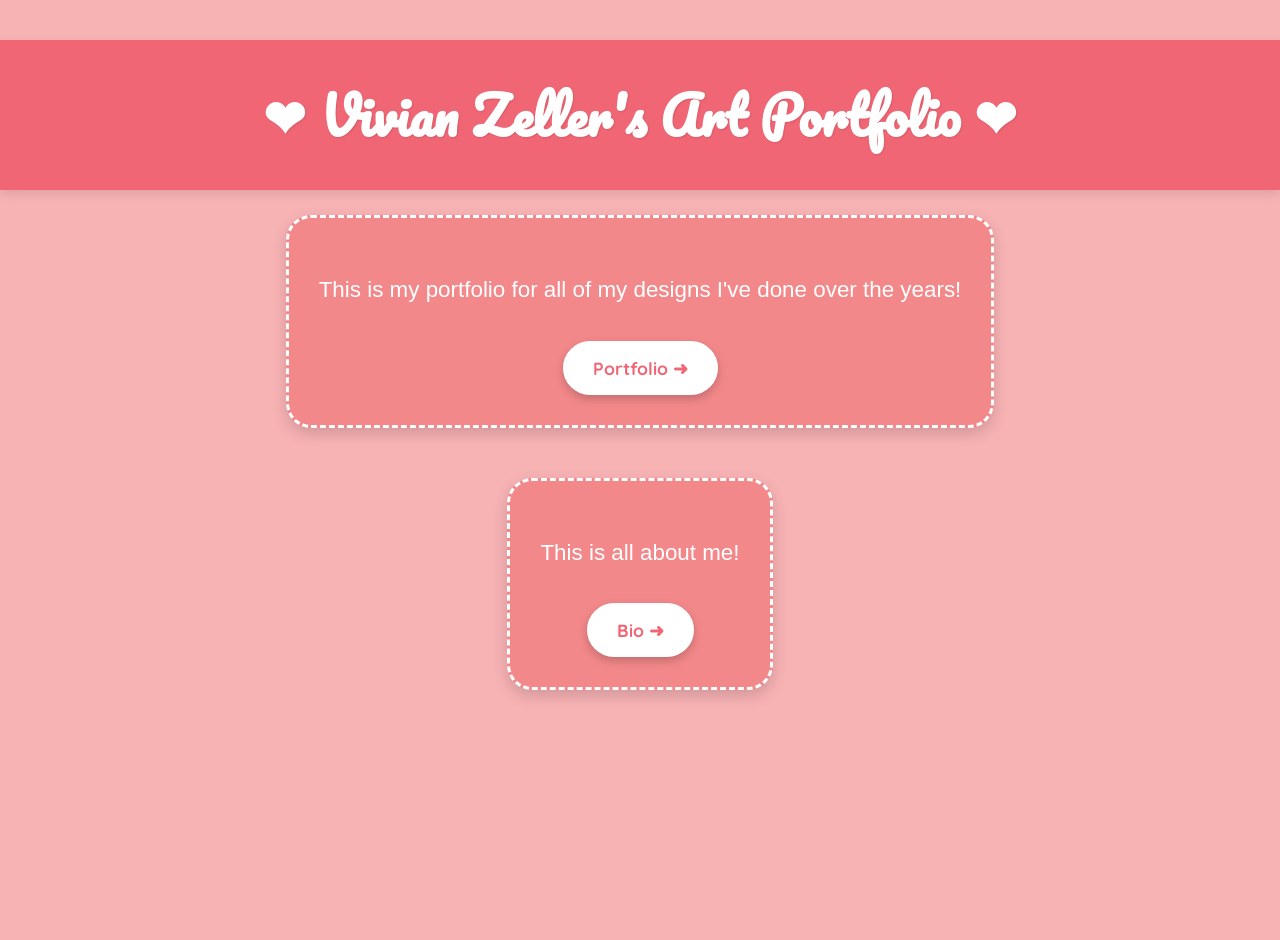
<file: index.html>
<!DOCTYPE html>
<html lang="en">
<head>
  <meta charset="UTF-8">
  <title>Welcome to my Portfolio</title>
  <link href="https://fonts.googleapis.com/css2?family=Pacifico&family=Quicksand:wght@400;600&display=swap" rel="stylesheet">
  <style>
    body {
      margin: 0;
      font-family: 'Bubblegum', sans-serif;
      background-color: #f7b2b4;
      color: #ffffff;
      display: flex;
      flex-direction: column;
      align-items: center;
      justify-content: flex-start;
      min-height: 100vh;
      padding-top: 40px;
    }

    header {
      background-color: #f06674;
      width: 100%;
      text-align: center;
      padding: 30px 0;
      box-shadow: 0 4px 10px rgba(0,0,0,0.1);
    }

    header h1 {
      font-family: 'Pacifico', cursive;
      font-size: 3.2rem;
      margin: 0;
      color: white;
      text-shadow: 1px 1px 2px rgba(0,0,0,0.1);
    }

    .content {
      text-align: center;
      padding: 30px;
      max-width: 650px;
      background-color: #f3888a;
      border: 3px dashed white;
      border-radius: 25px;
      margin: 25px;
      box-shadow: 0 6px 15px rgba(0,0,0,0.15);
    }

    .content p {
      font-size: 1.4rem;
      line-height: 1.8;
      margin-bottom: 20px;
    }

    .cute-button {
      margin-top: 10px;
      background-color: #fff;
      border: 2px solid #ffffff;
      color: #f06674;
      padding: 14px 28px;
      font-size: 1.1rem;
      font-weight: bold;
      border-radius: 30px;
      cursor: pointer;
      box-shadow: 0 4px 10px rgba(0,0,0,0.2);
      transition: all 0.3s ease;
      font-family: 'Quicksand', sans-serif;
    }

    .cute-button:hover {
      background-color: #f06674;
      color: white;
      transform: scale(1.05);
    }
  </style>
</head>
<body>

  <header>
    <h1> ❤︎ Vivian Zeller's Art Portfolio ❤︎ </h1>
  </header> 

  <div class="content">
    <p>This is my portfolio for all of my designs I've done over the years!</p>
    <button class="cute-button" onclick="window.location.href='page2.html'">Portfolio ➜</button>
  </div>

  <div class="content">
    <p>This is all about me!</p>
    <button class="cute-button" onclick="window.location.href='About Me.html'">Bio ➜</button>
  </div>

</body>
</html>
</file>
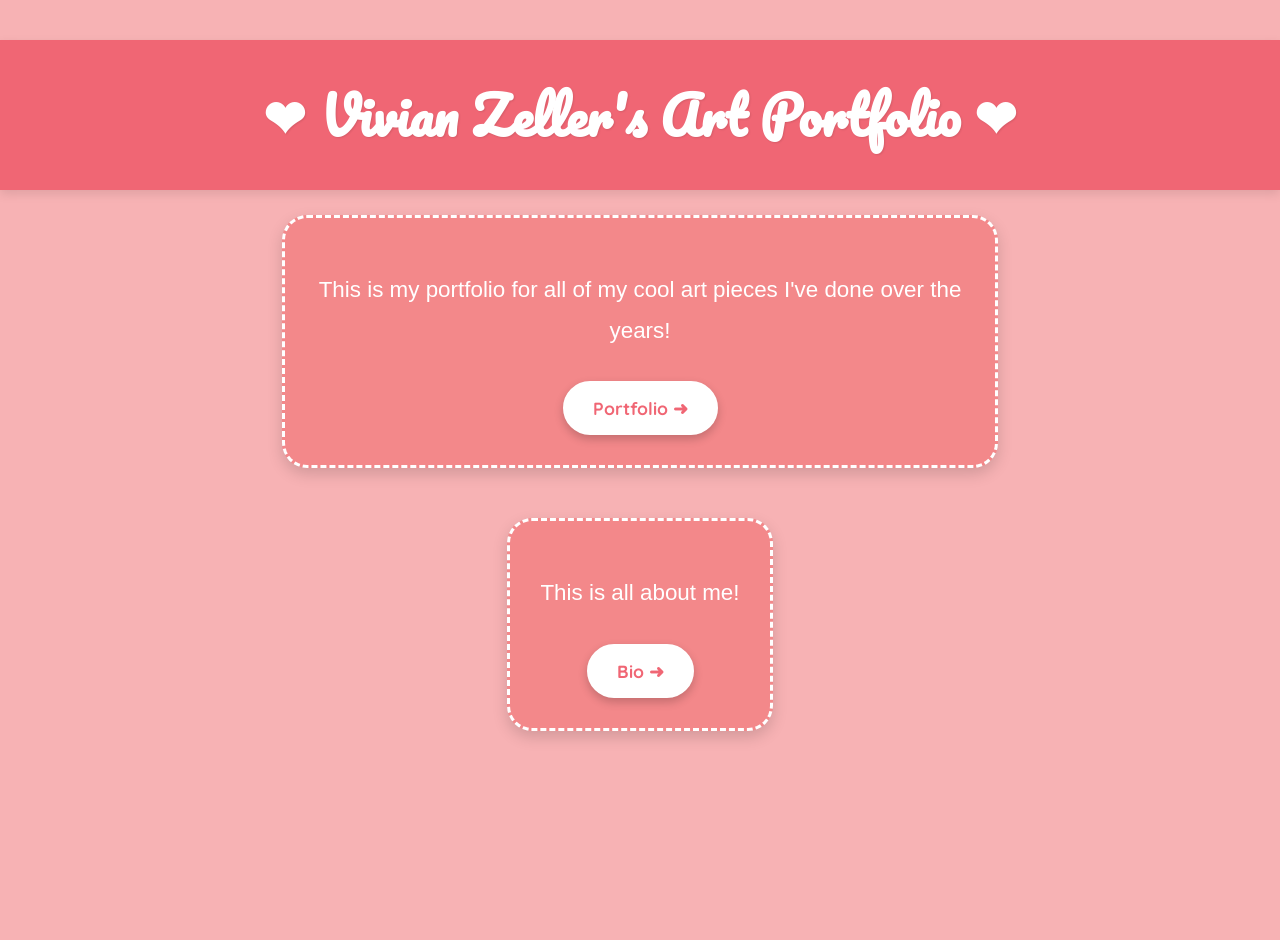
<file: Art Portfolio.html>
<!DOCTYPE html>
<html lang="en">
<head>
  <meta charset="UTF-8">
  <title>Welcome to my Portfolio</title>
  <link href="https://fonts.googleapis.com/css2?family=Pacifico&family=Quicksand:wght@400;600&display=swap" rel="stylesheet">
  <style>
    body {
      margin: 0;
      font-family: 'Bubblegum', sans-serif;
      background-color: #f7b2b4;
      color: #ffffff;
      display: flex;
      flex-direction: column;
      align-items: center;
      justify-content: flex-start;
      min-height: 100vh;
      padding-top: 40px;
    }

    header {
      background-color: #f06674;
      width: 100%;
      text-align: center;
      padding: 30px 0;
      box-shadow: 0 4px 10px rgba(0,0,0,0.1);
    }

    header h1 {
      font-family: 'Pacifico', cursive;
      font-size: 3.2rem;
      margin: 0;
      color: white;
      text-shadow: 1px 1px 2px rgba(0,0,0,0.1);
    }

    .content {
      text-align: center;
      padding: 30px;
      max-width: 650px;
      background-color: #f3888a;
      border: 3px dashed white;
      border-radius: 25px;
      margin: 25px;
      box-shadow: 0 6px 15px rgba(0,0,0,0.15);
    }

    .content p {
      font-size: 1.4rem;
      line-height: 1.8;
      margin-bottom: 20px;
    }

    .cute-button {
      margin-top: 10px;
      background-color: #fff;
      border: 2px solid #ffffff;
      color: #f06674;
      padding: 14px 28px;
      font-size: 1.1rem;
      font-weight: bold;
      border-radius: 30px;
      cursor: pointer;
      box-shadow: 0 4px 10px rgba(0,0,0,0.2);
      transition: all 0.3s ease;
      font-family: 'Quicksand', sans-serif;
    }

    .cute-button:hover {
      background-color: #f06674;
      color: white;
      transform: scale(1.05);
    }
  </style>
</head>
<body>

  <header>
    <h1> ❤︎ Vivian Zeller's Art Portfolio ❤︎ </h1>
  </header> 

  <div class="content">
    <p>This is my portfolio for all of my cool art pieces I've done over the years!</p>
    <button class="cute-button" onclick="window.location.href='page2.html'">Portfolio ➜</button>
  </div>

  <div class="content">
    <p>This is all about me!</p>
    <button class="cute-button" onclick="window.location.href='About Me.html'">Bio ➜</button>
  </div>

</body>
</html>
</file>
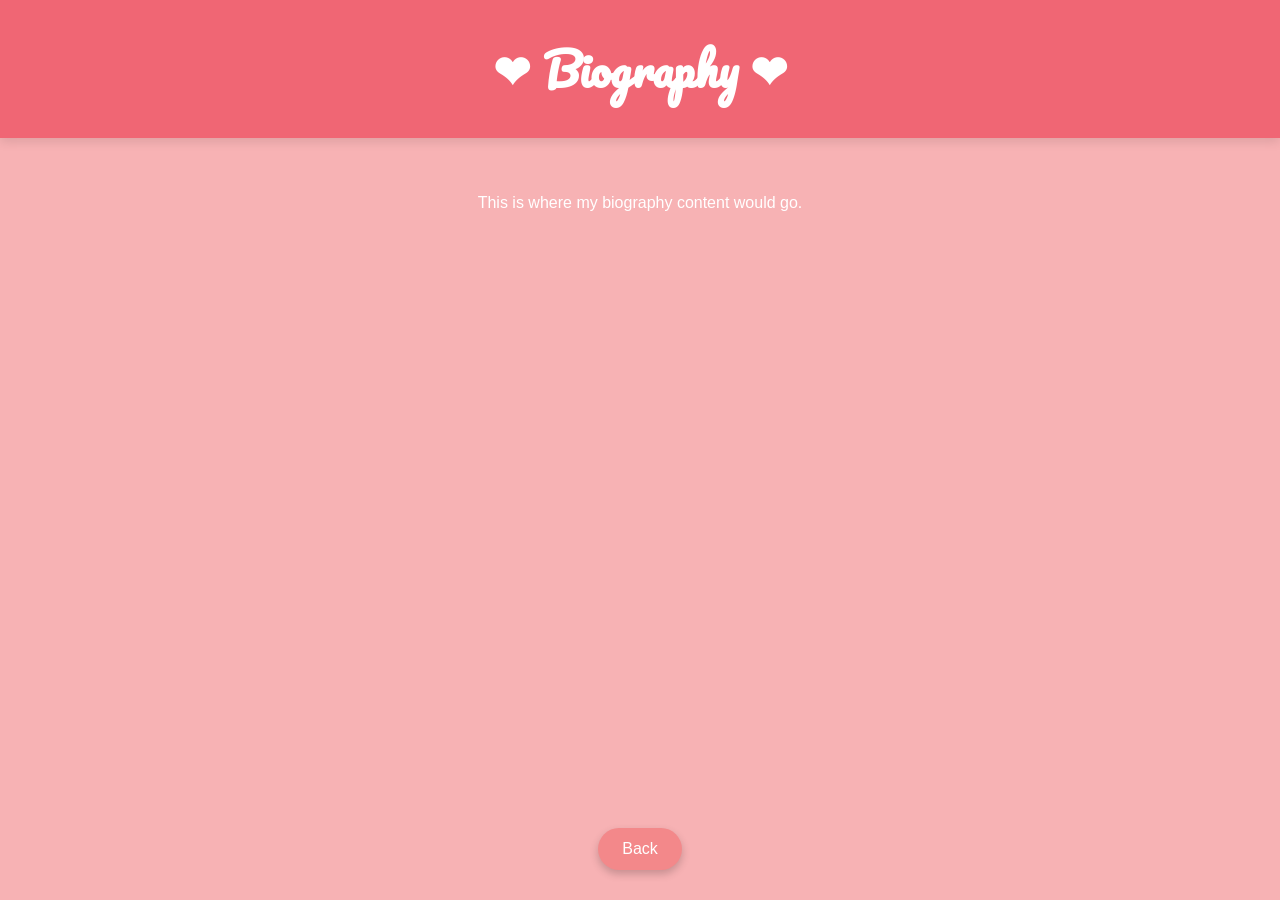
<file: Images/About Me.html>
<!DOCTYPE html>
<html lang="en">
<head>
  <meta charset="UTF-8">
  <title>Portfolio</title>
  <link href="https://fonts.googleapis.com/css2?family=Pacifico&family=Quicksand:wght@400;600&display=swap" rel="stylesheet">
  <style>
    body {
      margin: 0;
      font-family: 'Bubblegum', sans-serif;
      background-color: #f7b2b4;
      color: #ffffff;
      display: flex;
      flex-direction: column;
      min-height: 100vh;
    }

    header {
      background-color: #f06674;
      width: 100%;
      text-align: center;
      padding: 30px 0;
      box-shadow: 0 4px 10px rgba(0,0,0,0.1);
    }

    header h1 {
      font-family: 'Pacifico', cursive;
      font-size: 2.8rem;
      margin: 0;
      color: white;
    }

    .content {
      text-align: center;
      padding: 40px;
      max-width: 600px;
      margin: 0 auto;
    }

    .spacer {
      flex: 1;
    }

    .cute-button {
      background-color: #f3888a;
      border: none;
      color: white;
      padding: 12px 24px;
      font-size: 1rem;
      border-radius: 30px;
      cursor: pointer;
      box-shadow: 0 4px 8px rgba(0,0,0,0.2);
      transition: background-color 0.3s;
      align-self: center;
      margin-bottom: 30px;
    }

    .cute-button:hover {
      background-color: #f06674;
    }
  </style>
</head>
<body>

  <header>
    <h1> ❤︎ Biography ❤︎ </h1>
  </header>

  <div class="content">
    <p>This is where my biography content would go.</p>
  </div>

  <div class="spacer"></div> <!-- pushes button to bottom -->

  <button class="cute-button" onclick="window.location.href='Art Portfolio.html'">Back</button>

</body>
</html>
</file>
